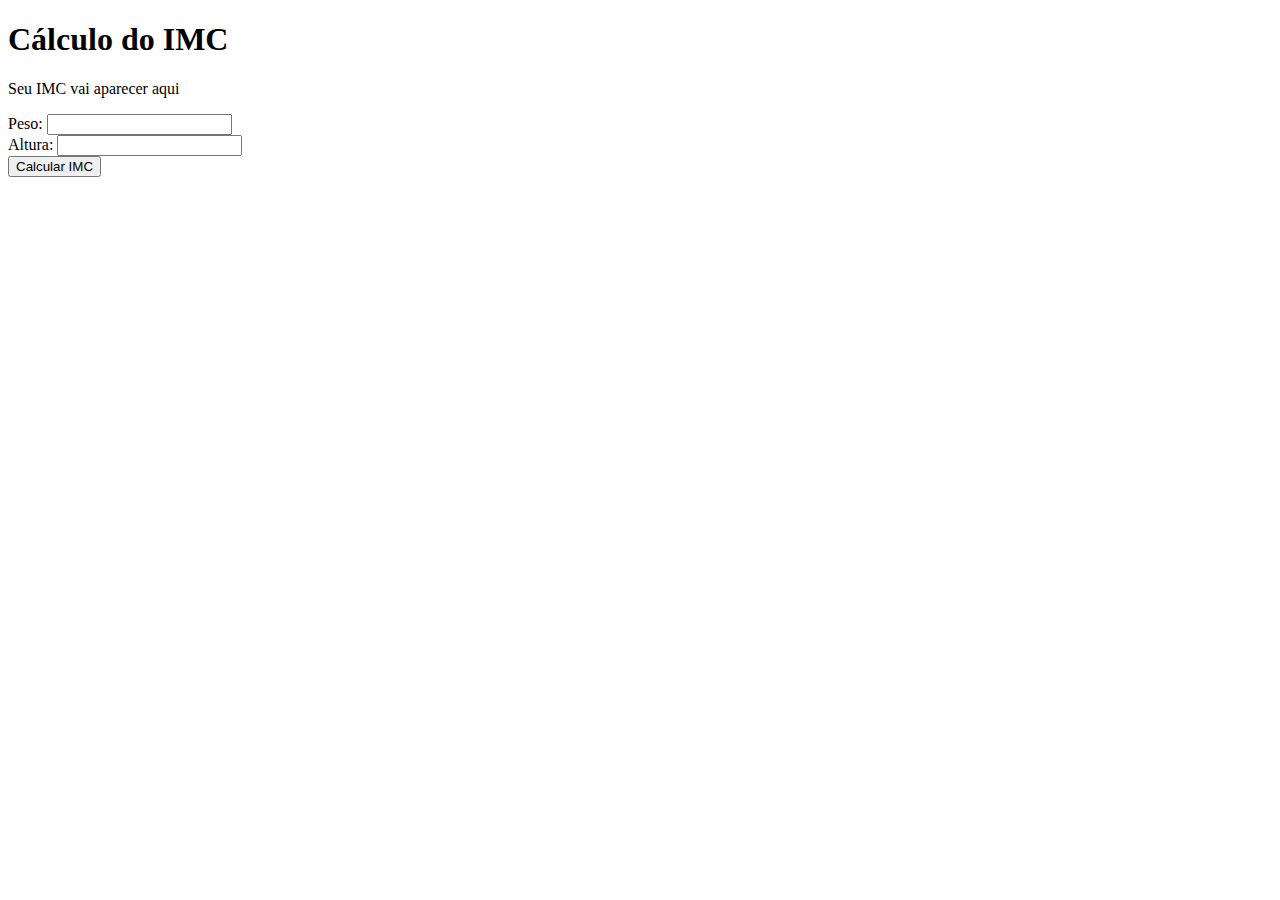
<file: index.html>
<!DOCTYPE html>
<html>
<head>
    <meta charset="utf-8">
</head>
<body>
    <script>
        function myFunction() {
            let pesoIMC = 0;
            let alturaIMC = 0;
            let IMC = 0;
            pesoIMC = document.getElementById("peso").value;
            alturaIMC = Math.pow(document.getElementById("altura").value, 2);
            IMC = pesoIMC / alturaIMC;
            console.log(pesoIMC)
            console.log(alturaIMC)
            console.log(IMC)
            document.getElementById("IMC").innerHTML = IMC;
        }
        </script>
    
<h1>Cálculo do IMC</h1>
<p id="IMC">Seu IMC vai aparecer aqui</p>
<form>
    Peso: <input type="number" name="peso" id="peso"><br>
    Altura: <input type="number" name="altura" id="altura"><br>
</form>
  <button type="button" onclick="myFunction()">Calcular IMC</button>  
</body>
</html>
</file>
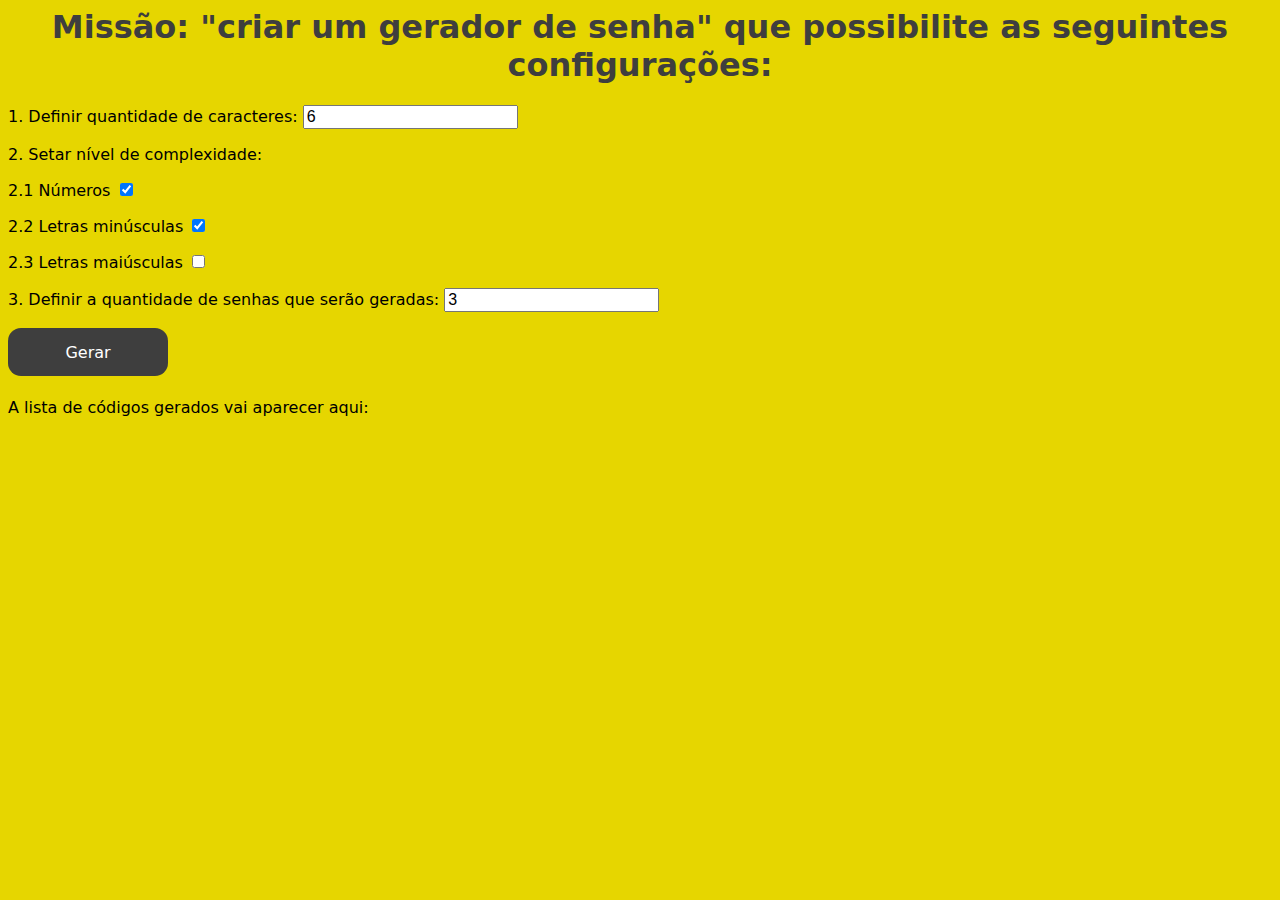
<file: hashgen/index.html>
<html>

<head>
    <meta http-equiv="Content-Type" content="text/html; charset=UTF-8">
    <title>HashGen</title>
    <link rel="stylesheet" type="text/css" href="../estilo.css" />

</head>

<body>
    <script>
        function gera_hash() {
            var char_str = "";
            var qtde_char = document.getElementById("qtde_char").value;
            var hash_arr = [];
            var hash = "";
            // preparar char_str (com elementos de complexidade selecionados)
            if (document.getElementById("nums").checked) {
                char_str += "1234567890";
                hash_arr.push("1234567890".charAt(Math.floor(Math.random() * 10)));
            }
            if (document.getElementById("letra_min").checked) {
                char_str += "abcdefghijklmnopqrstuvwxyz";
                hash_arr.push("abcdefghijklmnopqrstuvwxyz".charAt(Math.floor(Math.random() * 26)));
            }
            if (document.getElementById("letra_mai").checked) {
                char_str += "ABCDEFGHIJKLMNOPQRSTUVWXYZ";
                hash_arr.push("ABCDEFGHIJKLMNOPQRSTUVWXYZ".charAt(Math.floor(Math.random() * 26)));
            }
            for (var i = hash_arr.length; i < qtde_char; i++) {
                hash_arr.push(char_str.charAt(Math.floor(Math.random() * char_str.length)));
            };
            for (var i = 0; i < qtde_char; i++) {
                hash += hash_arr.splice(Math.floor(Math.random() * hash_arr.length), 1);
            };
            return hash;
        }

        function lista_hash() {
            var qtde_hash = document.getElementById("qtde_hash").value;
            var hash_list = "<ul>";
            //loop qtde_hash
            for (var i = 0; i < qtde_hash; i++) {
                var hash = gera_hash();
                hash_list += "<li>" + hash + "</li>";
            }
            hash_list += "</ul>";
            //imprimir lista
            document.getElementById("lista_hash").innerHTML = hash_list;
        }
        //funcao de debug
        function funcao_check() { console.log(document.getElementById("nums").value) }
    </script>

    <h1>Missão: "criar um gerador de senha" que possibilite as seguintes configurações:</h1>
    <form id="options">
        <p> 1. Definir quantidade de caracteres: <input class="input" type="number" id="qtde_char" value=6> </p>
        <p> 2. Setar nível de complexidade:</p>
        <p> 2.1 Números <input class="input" type="checkbox" id="nums" checked=true></p>
        <p> 2.2 Letras minúsculas <input class="input" type="checkbox" id="letra_min" checked=true></p>
        <p> 2.3 Letras maiúsculas <input class="input" type="checkbox" id="letra_mai"></p>
        <p> 3. Definir a quantidade de senhas que serão geradas: <input class="input" type="number" id="qtde_hash" value=3></p>
    </form>
    <p> <button id="gerar" class="button" onclick="lista_hash()">Gerar</button> </p>
    <br>
    <br>    
    <br>
    <p> A lista de códigos gerados vai aparecer aqui:<br> </p>
    <p id="lista_hash"> </p>
</body>

</html>
</file>
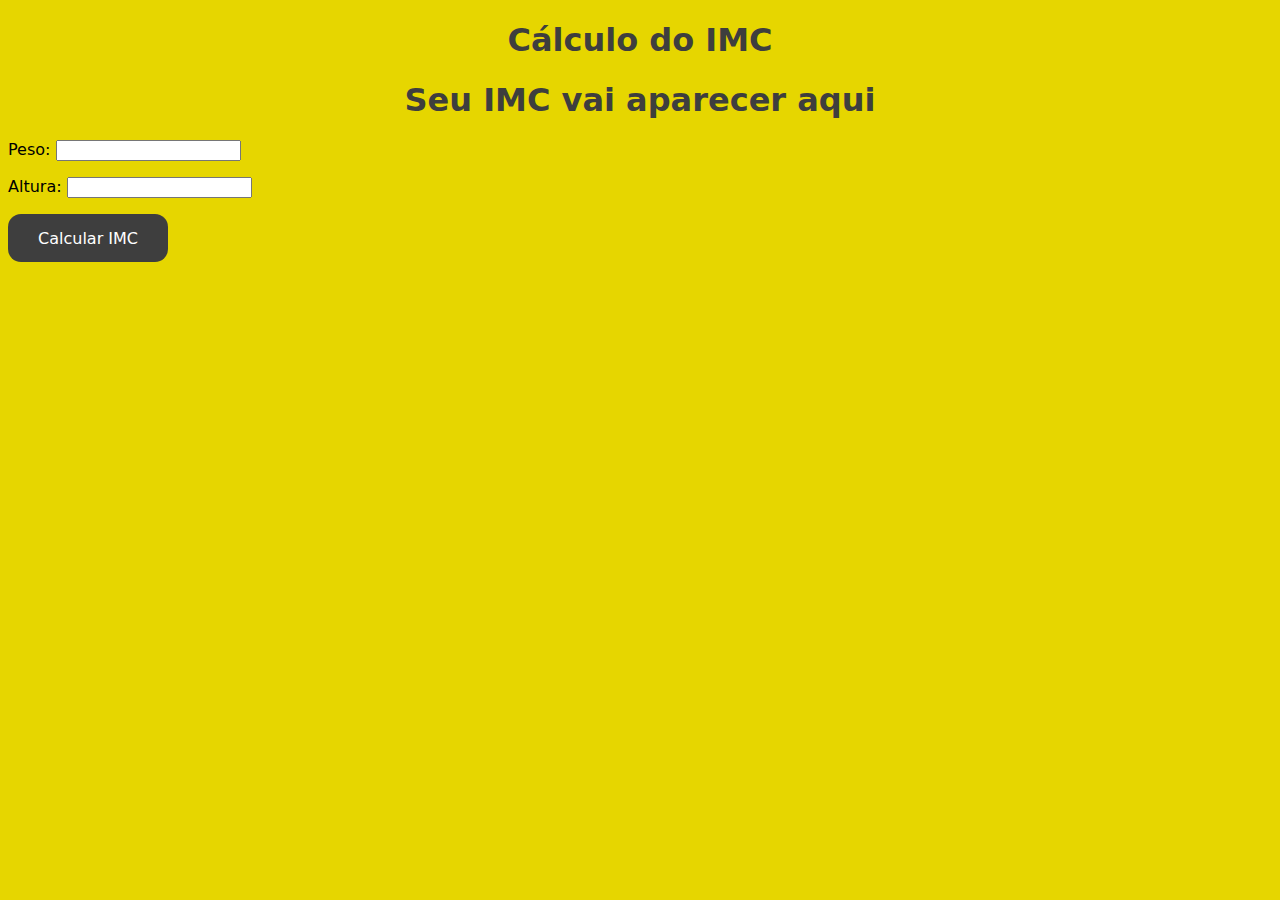
<file: IMC/index.html>
<!DOCTYPE html>
<html>
<head>
    <meta charset="utf-8">
    <link rel="stylesheet" type="text/css" href="../estilo.css" />

</head>
<body>
    <script>
        function myFunction() {
            let pesoIMC = 0;
            let alturaIMC = 0;
            let IMC = 0;
            pesoIMC = document.getElementById("peso").value;
            alturaIMC = Math.pow(document.getElementById("altura").value, 2);
            IMC = pesoIMC / alturaIMC;
            return parseFloat((document.getElementById("peso").value/Math.pow(document.getElementById("altura").value,2))*10000).toFixed(1);
        }
        </script>
    
<h1>Cálculo do IMC</h1>
<h1 id="IMC">Seu IMC vai aparecer aqui</h1>
<form>
    <p>Peso: <input type="number" name="peso" id="peso"></p>
    <p>Altura: <input type="number" name="altura" id="altura"></p>
</form>
<p><button class="button" type="button" onclick="document.getElementById('IMC').innerHTML = myFunction()">Calcular IMC</button>  <p>
</body>
</html>
</file>
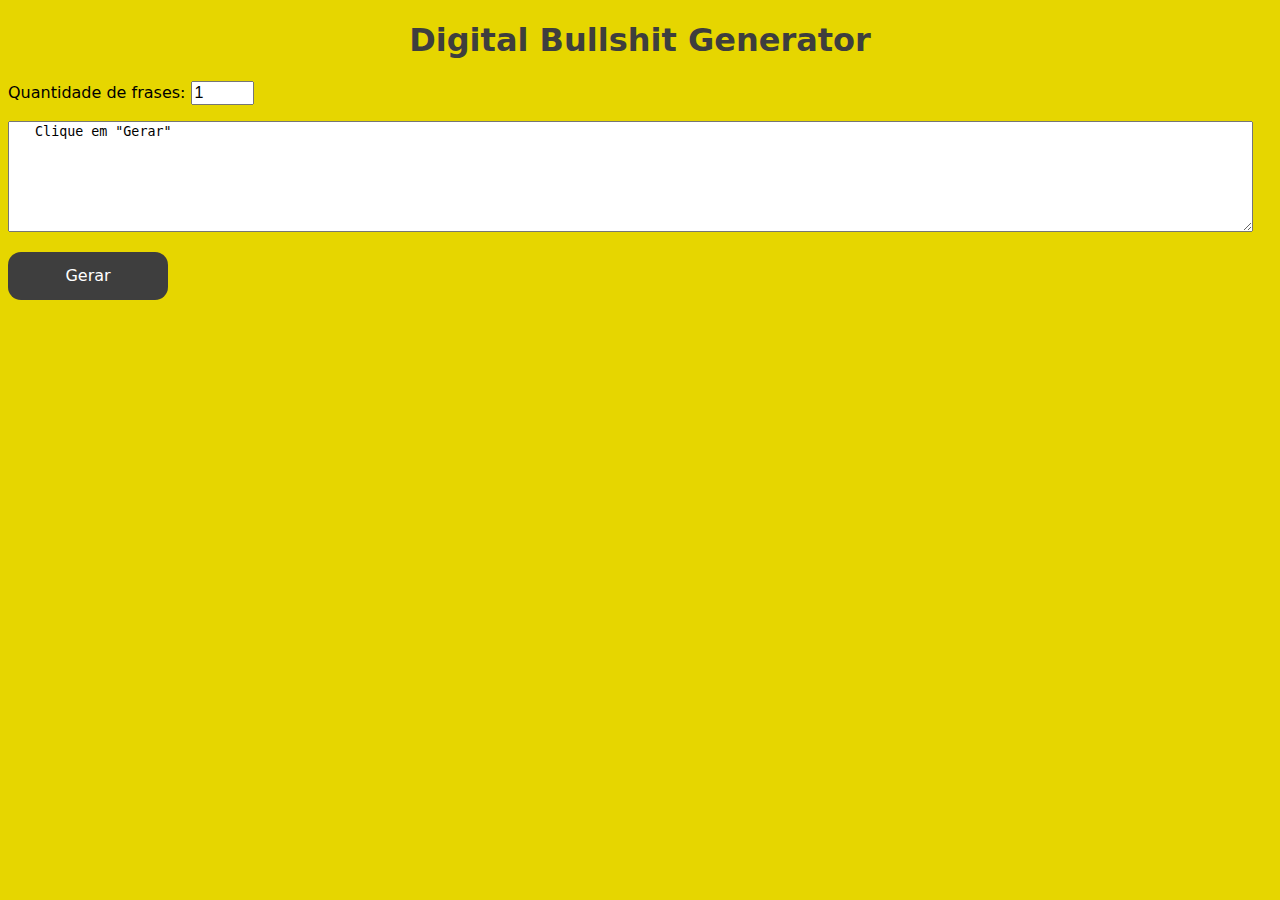
<file: lerolero.html>
<!DOCTYPE html>
<html>
<head>
  <meta charset="utf-8">
  <meta name="viewport" content="width=device-width">
  <title>Gerador de Bullshitagem Digital</title>
  <link rel="stylesheet" type="text/css" href="estilo.css" />
</head>
<body>
<script>
  function bullshit(n) {
        const part01 = ["No mundo digital,", 
              "Proativamente falando,", 
              "Com o apoio dos stakeholders,", 
              "Com o avanço da mobilidade,", 
              "Em termos de melhores práticas,", 
              "Na queda de paradigmas,", 
              "Já que estamos pensando fora da caixa,", 
              "Falando de alinhamento,", 
              "Para sair do business as usual,", 
              "Levando em conta a nova economia,"];
        const part02 = ["a monetização", 
              "a globalização", 
              "o compliance", 
              "a diversidade", 
              "a sustentabilidade", 
              "a convergência", 
              "o foco no core business", 
              "a inovação", 
              "a responsividade", 
              "a rede social"];
        const part03 = ["determina o fator de engajamento", 
              "pode significar oportunidades", 
              "é o touchpoint", 
              "habilita o framework de análise", 
              "proporciona o empowerment", 
              "pode ser parte da solução", 
              "gerencia as expectativas", 
              "é urgente e importante", 
              "é o game-changer", 
              "deveria ser uma lição aprendida"];
        const part04 = ["para a sinergia das ações planejadas.", 
              "na busca da relação ganha ganha.", 
              "para sair da zona de conforto.", 
              "nas visões holísticas dos projetos.", 
              "em uma organização de classe mundial.", 
              "para determinar o ROI da organização.", 
              "para nos posicionarmos no cutting-edge do segmento.", 
              "no universo de consumidores multitela.", 
              "na ações on e offline.", 
              "nas ações de valor agregado."];
        var frase = ""
        for(n<0;n--;){
        frase+=part01.splice(Math.floor(Math.random()*part01.length),1)+" "+part02.splice(Math.floor(Math.random()*part02.length),1)+" "+part03.splice(Math.floor(Math.random()*part03.length),1)+" "+part04.splice(Math.floor(Math.random()*part04.length),1)+" ";};
        return frase;
    } 
  </script>
<h1>Digital Bullshit Generator</h1>
<p>Quantidade de frases: <input class="input" type="number" name="quantity" id = "quantity" min="1" max="10" value="1"></p>
<p><textarea id="texto" rows="7" cols="100">
   Clique em "Gerar"
</textarea></p>
<p><button id="gerar" class="button" onclick="document.getElementById('texto').innerHTML = bullshit(document.getElementById('quantity').value)">Gerar</button></p>
	
</body>
</html>
</file>
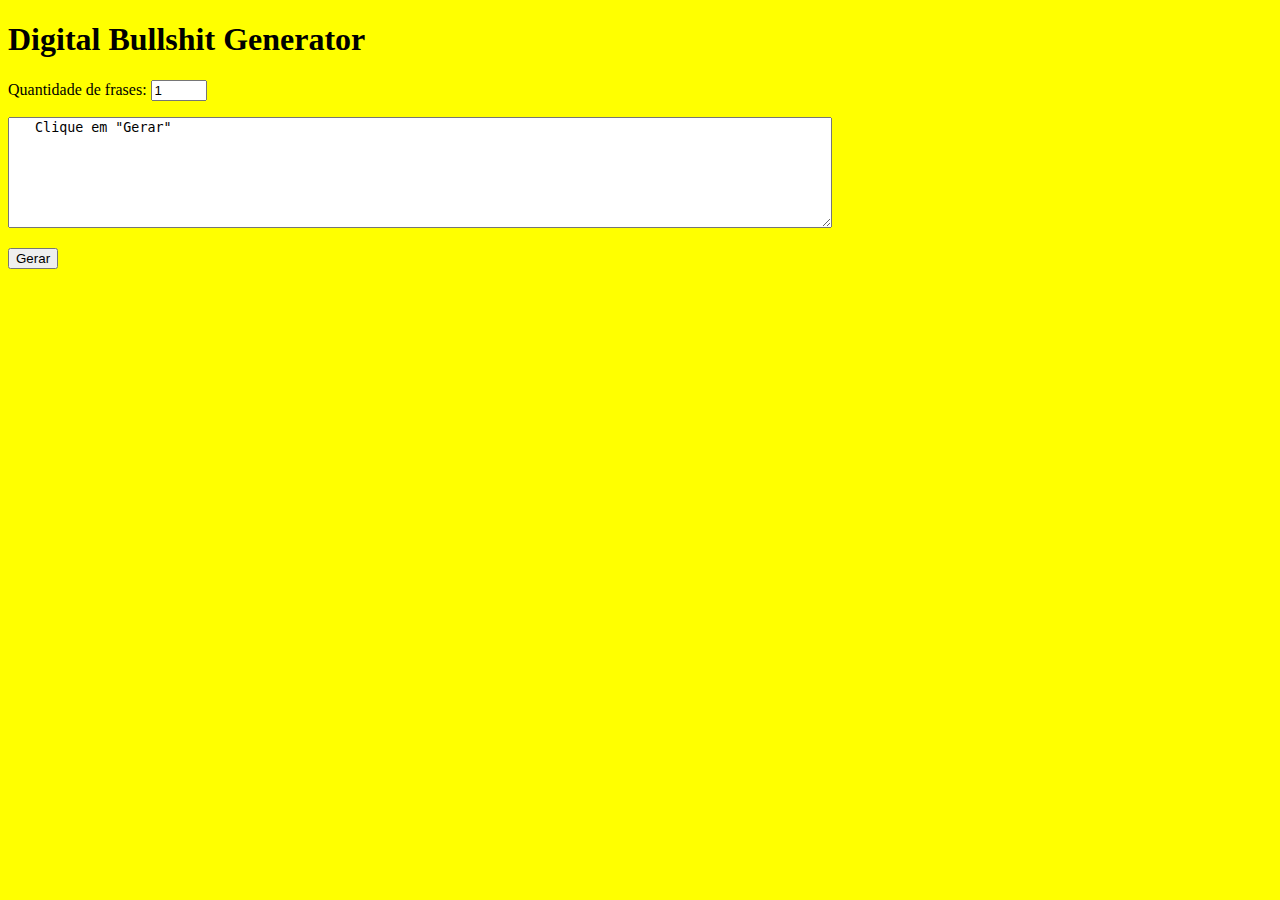
<file: hashgen/lerolero.html>
<!DOCTYPE html>
<html>
<head>
  <meta charset="utf-8">
  <meta name="viewport" content="width=device-width">
  <title>Gerador de Bullshitagem Digital</title>
<style>
      body{
            background-color: yellow
      }
</style>
</head>
<body>
<script>
  function bullshit(n) {
        const part01 = ["No mundo digital,", 
              "Proativamente falando,", 
              "Com o apoio dos stakeholders,", 
              "Com o avanço da mobilidade,", 
              "Em termos de melhores práticas,", 
              "Na queda de paradigmas,", 
              "Já que estamos pensando fora da caixa,", 
              "Falando de alinhamento,", 
              "Para sair do business as usual,", 
              "Levando em conta a nova economia,"];
        const part02 = ["a monetização", 
              "a globalização", 
              "o compliance", 
              "a diversidade", 
              "a sustentabilidade", 
              "a convergência", 
              "o foco no core business", 
              "a inovação", 
              "a responsividade", 
              "a rede social"];
        const part03 = ["determina o fator de engajamento", 
              "pode significar oportunidades", 
              "é o touchpoint", 
              "habilita o framework de análise", 
              "proporciona o empowerment", 
              "pode ser parte da solução", 
              "gerencia as expectaticas", 
              "é urgente e importante", 
              "é o game-changer", 
              "deveria ser uma lição aprendida"];
        const part04 = ["para a sinergia das ações planejadas.", 
              "na busca da relação ganha ganha.", 
              "para sair da zona de conforto.", 
              "nas visões holísticas dos projetos.", 
              "em uma organização de classe mundial.", 
              "para determinar o ROI da organização.", 
              "para nos posicionarmos no cutting-edge do segmento.", 
              "no universo de consumidores multitela.", 
              "na ações on e offline.", 
              "nas ações de valor agregado."];
        var frase = ""
        for(n<0;n--;){
        frase+=part01.splice(Math.floor(Math.random()*part01.length),1)+" "+part02.splice(Math.floor(Math.random()*part02.length),1)+" "+part03.splice(Math.floor(Math.random()*part03.length),1)+" "+part04.splice(Math.floor(Math.random()*part04.length),1)+" ";};
        return frase;
    } 
  </script>
<h1>Digital Bullshit Generator</h1>
<p>Quantidade de frases: <input type="number" name="quantity" id = "quantity" min="1" max="10" value="1"></p>
<p><textarea id="texto" rows="7" cols="100">
   Clique em "Gerar"
</textarea></p>
<p><button id="gerar" class="button" onclick="document.getElementById('texto').innerHTML = bullshit(document.getElementById('quantity').value)">Gerar</button></p>
</body>
</html>
</file>
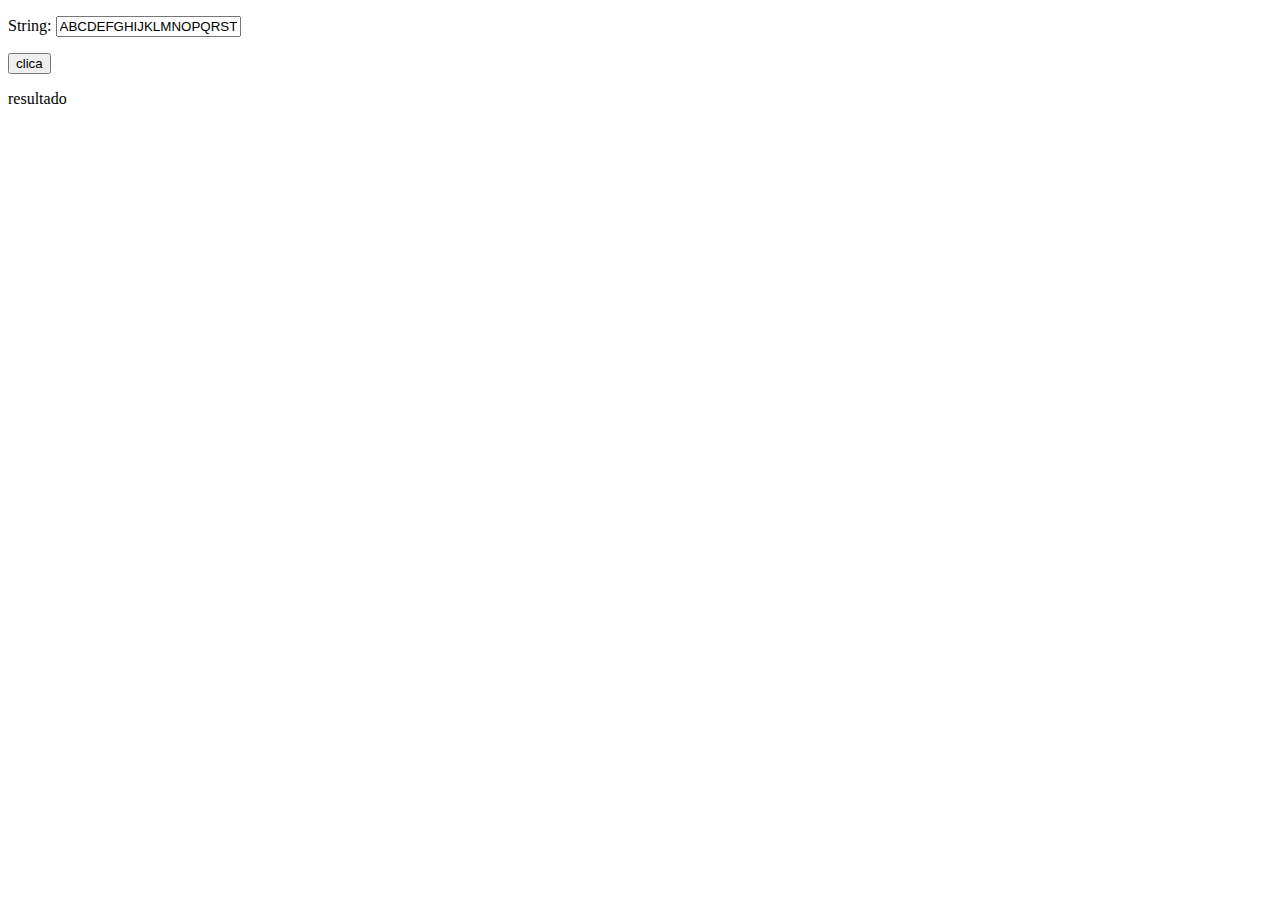
<file: hashgen/test.html>
<!DOCTYPE html>
<html>

<head>
    <meta charset="utf-8">
    <meta name="viewport" content="width=device-width">
    <title>JS Bin</title>
</head>

<body>
    <p>String: <input id="string" type="text" value = "ABCDEFGHIJKLMNOPQRSTUVWXYZ"></input></p>
    <button onclick="test(getElementById('string').value)">clica</button>
    <br>
    <p id="teste"> resultado</p>
    <script>
        function test(a) {
            var alph = "";
            var random = 0;
            var char = "";
            for (var i = 0; i < a.length;) {
                random = Math.floor(Math.random() * a.length);
                char = a.charAt(random);
                if (alph.includes(char)===false) {
                    alph += char;
                    i++;
                }
            }
            document.getElementById("teste").innerHTML = alph.length + " - " + alph
        }
    </script>

</body>

</html>
</file>
<file: estilo.css>
body{
            background-color: rgb(230, 214, 0)
      }
h1 {
    float: none;
    color: #3E3E3E;
    font-family: "Lucida Grande", "Lucida Sans Unicode", "Lucida Sans", "DejaVu Sans", Verdana, sans-serif;
    font-size: 2rem;
    text-align: center;
}
#texto {
    width: 98%;
    float: none;
    clear: none;
}
body p {
    font-family: "Lucida Grande", "Lucida Sans Unicode", "Lucida Sans", "DejaVu Sans", Verdana, sans-serif;
    font-size: 1rem;
}
.button {
    width: 10rem;
    height: 3rem;
    border-radius: 13px;
    background-color: #3E3E3E;
    color: #FFFFFF;
    font-family: Segoe, "Segoe UI", "DejaVu Sans", "Trebuchet MS", Verdana, sans-serif;
    font-size: 1rem;
    border-width: 0px;
    float: left;
}
.input {
    font-size: 1rem;
}
</file>
